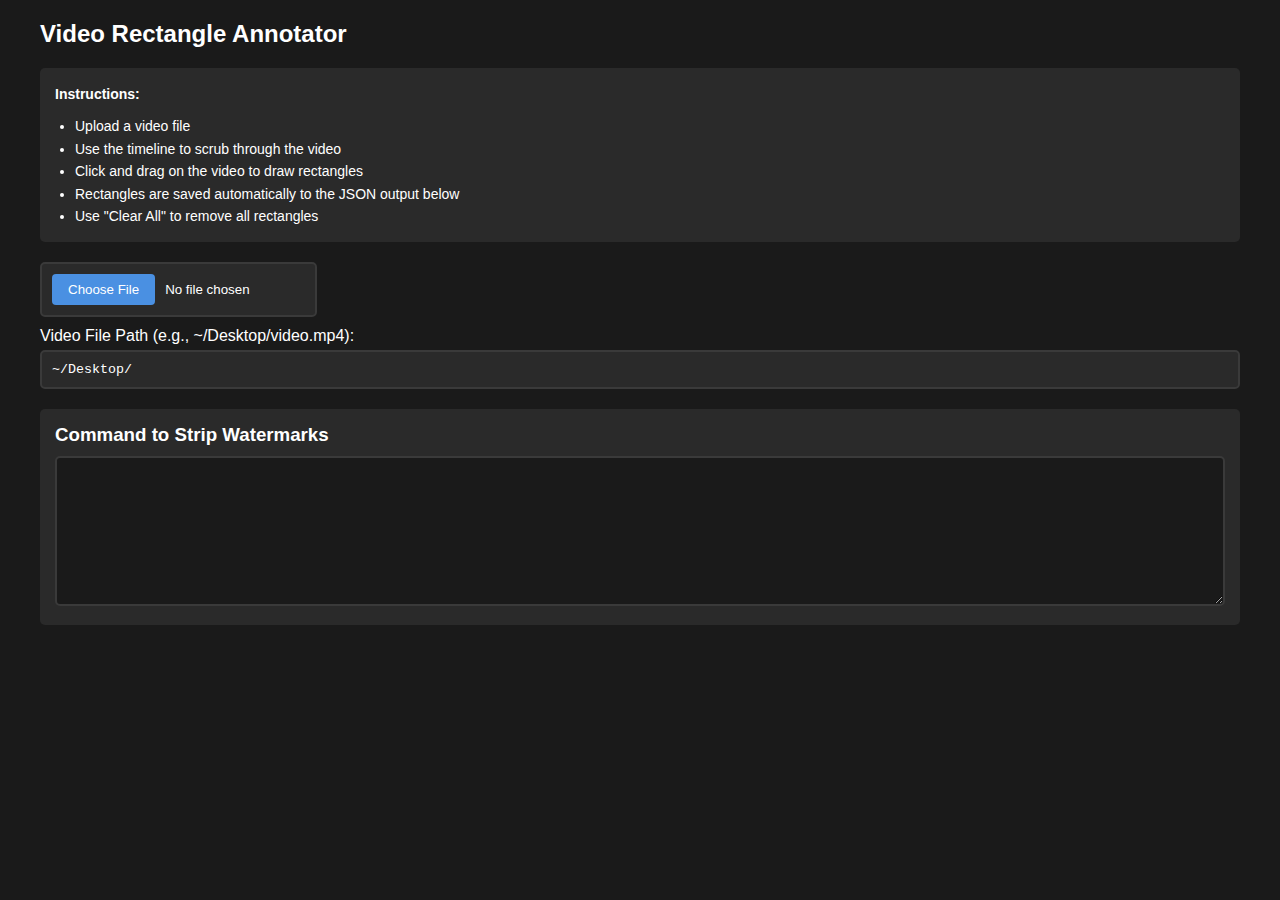
<file: index.html>
<!DOCTYPE html>
<html lang="en">
<head>
    <meta charset="UTF-8">
    <meta name="viewport" content="width=device-width, initial-scale=1.0">
    <title>Video Rectangle Annotator</title>
    <style>
        * {
            margin: 0;
            padding: 0;
            box-sizing: border-box;
        }
        
        body {
            font-family: -apple-system, BlinkMacSystemFont, 'Segoe UI', Roboto, Oxygen, Ubuntu, Cantarell, sans-serif;
            background: #1a1a1a;
            color: #fff;
            padding: 20px;
        }
        
        .container {
            max-width: 1200px;
            margin: 0 auto;
        }
        
        h1 {
            margin-bottom: 20px;
            font-size: 24px;
        }
        
        .upload-section {
            margin-bottom: 20px;
        }
        
        input[type="file"] {
            padding: 10px;
            background: #2a2a2a;
            border: 2px solid #3a3a3a;
            border-radius: 5px;
            color: #fff;
            cursor: pointer;
        }
        
        input[type="file"]::-webkit-file-upload-button {
            background: #4a90e2;
            border: none;
            padding: 8px 16px;
            border-radius: 4px;
            color: #fff;
            cursor: pointer;
            margin-right: 10px;
        }
        
        .video-container {
            position: relative;
            display: inline-block;
            background: #000;
            margin-bottom: 20px;
        }
        
        video {
            display: block;
            max-width: 100%;
            height: auto;
        }
        
        #canvas {
            position: absolute;
            top: 0;
            left: 0;
            cursor: crosshair;
        }
        
        .controls {
            background: #2a2a2a;
            padding: 15px;
            border-radius: 5px;
            margin-bottom: 20px;
        }
        
        .timeline {
            width: 100%;
            margin: 10px 0;
        }
        
        input[type="range"] {
            width: 100%;
            height: 6px;
            background: #3a3a3a;
            border-radius: 3px;
            outline: none;
            cursor: pointer;
        }
        
        input[type="range"]::-webkit-slider-thumb {
            -webkit-appearance: none;
            appearance: none;
            width: 16px;
            height: 16px;
            background: #4a90e2;
            border-radius: 50%;
            cursor: pointer;
        }
        
        input[type="range"]::-moz-range-thumb {
            width: 16px;
            height: 16px;
            background: #4a90e2;
            border-radius: 50%;
            cursor: pointer;
            border: none;
        }
        
        .buttons {
            display: flex;
            gap: 10px;
            margin-top: 10px;
        }
        
        button {
            padding: 10px 20px;
            background: #4a90e2;
            border: none;
            border-radius: 5px;
            color: #fff;
            cursor: pointer;
            font-size: 14px;
            transition: background 0.2s;
        }
        
        button:hover {
            background: #357abd;
        }
        
        button.danger {
            background: #e74c3c;
        }
        
        button.danger:hover {
            background: #c0392b;
        }
        
        .output-section {
            background: #2a2a2a;
            padding: 15px;
            border-radius: 5px;
        }
        
        textarea {
            width: 100%;
            min-height: 150px;
            background: #1a1a1a;
            border: 2px solid #3a3a3a;
            border-radius: 5px;
            color: #fff;
            padding: 10px;
            font-family: 'Courier New', monospace;
            font-size: 12px;
            resize: vertical;
        }
        
        .instructions {
            background: #2a2a2a;
            padding: 15px;
            border-radius: 5px;
            margin-bottom: 20px;
            font-size: 14px;
            line-height: 1.6;
        }
        
        .instructions ul {
            margin-left: 20px;
            margin-top: 10px;
        }
        
        .time-display {
            font-size: 14px;
            color: #aaa;
            margin-top: 5px;
        }
    </style>
</head>
<body>
    <div class="container">
        <h1>Video Rectangle Annotator</h1>
        
        <div class="instructions">
            <strong>Instructions:</strong>
            <ul>
                <li>Upload a video file</li>
                <li>Use the timeline to scrub through the video</li>
                <li>Click and drag on the video to draw rectangles</li>
                <li>Rectangles are saved automatically to the JSON output below</li>
                <li>Use "Clear All" to remove all rectangles</li>
            </ul>
        </div>
        
        <div class="upload-section">
            <input type="file" id="videoUpload" accept="video/*">
            <div style="margin-top: 10px;">
                <label for="videoPath" style="display: block; margin-bottom: 5px;">Video File Path (e.g., ~/Desktop/video.mp4):</label>
                <input type="text" id="videoPath" placeholder="Enter full path to video file" value="~/Desktop/" style="width: 100%; padding: 10px; background: #2a2a2a; border: 2px solid #3a3a3a; border-radius: 5px; color: #fff; font-family: 'Courier New', monospace;">
            </div>
        </div>
        
        <div class="video-container" id="videoContainer" style="display: none;">
            <video id="video" controls></video>
            <canvas id="canvas"></canvas>
        </div>
        
        <div class="controls" id="controls" style="display: none;">
            <div class="timeline">
                <input type="range" id="timeline" min="0" max="100" value="0" step="0.1">
                <div class="time-display">
                    <span id="currentTime">0:00</span> / <span id="duration">0:00</span>
                </div>
            </div>
            <div class="buttons">
                <button id="clearBtn" class="danger">Clear All Rectangles</button>
                <button id="copyBtn">Copy JSON</button>
            </div>
        </div>
        
        <div class="output-section">
            <h3 style="margin-bottom: 10px;">Command to Strip Watermarks</h3>
            <textarea id="output" readonly></textarea>
        </div>
    </div>

    <script>
        const videoUpload = document.getElementById('videoUpload');
        const video = document.getElementById('video');
        const canvas = document.getElementById('canvas');
        const ctx = canvas.getContext('2d');
        const timeline = document.getElementById('timeline');
        const output = document.getElementById('output');
        const clearBtn = document.getElementById('clearBtn');
        const copyBtn = document.getElementById('copyBtn');
        const videoContainer = document.getElementById('videoContainer');
        const controls = document.getElementById('controls');
        const currentTimeDisplay = document.getElementById('currentTime');
        const durationDisplay = document.getElementById('duration');
        const videoPath = document.getElementById('videoPath');
        
        let rectangles = [];
        let isDrawing = false;
        let startX, startY;
        let currentRect = null;
        let uploadedFilename = '';
        
        // Handle video upload
        videoUpload.addEventListener('change', (e) => {
            const file = e.target.files[0];
            if (file) {
                uploadedFilename = file.name;
                const url = URL.createObjectURL(file);
                video.src = url;
                videoContainer.style.display = 'inline-block';
                controls.style.display = 'block';
                rectangles = [];
                updateOutput();
            }
        });
        
        // Setup canvas when video loads
        video.addEventListener('loadedmetadata', () => {
            canvas.width = video.videoWidth;
            canvas.height = video.videoHeight;
            timeline.max = video.duration;
            durationDisplay.textContent = formatTime(video.duration);
            drawRectangles();
        });
        
        // Timeline scrubbing
        timeline.addEventListener('input', (e) => {
            video.currentTime = e.target.value;
        });
        
        // Update timeline as video plays
        video.addEventListener('timeupdate', () => {
            timeline.value = video.currentTime;
            currentTimeDisplay.textContent = formatTime(video.currentTime);
        });
        
        // Mouse events for drawing rectangles
        canvas.addEventListener('mousedown', (e) => {
            const rect = canvas.getBoundingClientRect();
            const scaleX = canvas.width / rect.width;
            const scaleY = canvas.height / rect.height;
            
            startX = (e.clientX - rect.left) * scaleX;
            startY = (e.clientY - rect.top) * scaleY;
            isDrawing = true;
            currentRect = { x: startX, y: startY, w: 0, h: 0 };
        });
        
        canvas.addEventListener('mousemove', (e) => {
            if (!isDrawing) return;
            
            const rect = canvas.getBoundingClientRect();
            const scaleX = canvas.width / rect.width;
            const scaleY = canvas.height / rect.height;
            
            const currentX = (e.clientX - rect.left) * scaleX;
            const currentY = (e.clientY - rect.top) * scaleY;
            
            currentRect.w = currentX - startX;
            currentRect.h = currentY - startY;
            
            drawRectangles();
            
            // Draw current rectangle being drawn
            ctx.strokeStyle = '#4a90e2';
            ctx.lineWidth = 2;
            ctx.strokeRect(currentRect.x, currentRect.y, currentRect.w, currentRect.h);
        });
        
        canvas.addEventListener('mouseup', (e) => {
            if (!isDrawing) return;
            
            isDrawing = false;
            
            // Normalize rectangle (handle negative width/height)
            const normalizedRect = {
                x: Math.round(currentRect.w < 0 ? currentRect.x + currentRect.w : currentRect.x),
                y: Math.round(currentRect.h < 0 ? currentRect.y + currentRect.h : currentRect.y),
                w: Math.round(Math.abs(currentRect.w)),
                h: Math.round(Math.abs(currentRect.h))
            };
            
            // Only add if rectangle has area
            if (normalizedRect.w > 5 && normalizedRect.h > 5) {
                rectangles.push(normalizedRect);
                updateOutput();
            }
            
            currentRect = null;
            drawRectangles();
        });
        
        // Draw all rectangles
        function drawRectangles() {
            ctx.clearRect(0, 0, canvas.width, canvas.height);
            
            ctx.strokeStyle = '#4a90e2';
            ctx.lineWidth = 2;
            
            rectangles.forEach(rect => {
                ctx.strokeRect(rect.x, rect.y, rect.w, rect.h);
            });
        }
        
        // Update JSON output
        function updateOutput() {
            let videoPathValue = videoPath.value.trim();
            if (!videoPathValue) videoPathValue = '~/Desktop/';
            
            // Ensure path ends with / if there's a filename
            if (uploadedFilename && !videoPathValue.endsWith('/')) {
                videoPathValue += '/';
            }
            
            const fullPath = (videoPathValue + uploadedFilename).replace(/ /g, '\\ ');
            const jsonStr = JSON.stringify(rectangles);
            output.value = `python3 process_video_lama.py ${fullPath} '${jsonStr}'`;
        }
        
        // Update output when video path changes
        videoPath.addEventListener('input', updateOutput);
        
        // Clear all rectangles
        clearBtn.addEventListener('click', () => {
            rectangles = [];
            updateOutput();
            drawRectangles();
        });
        
        // Copy JSON to clipboard
        copyBtn.addEventListener('click', () => {
            output.select();
            document.execCommand('copy');
            copyBtn.textContent = 'Copied!';
            setTimeout(() => {
                copyBtn.textContent = 'Copy JSON';
            }, 2000);
        });
        
        // Format time helper
        function formatTime(seconds) {
            const mins = Math.floor(seconds / 60);
            const secs = Math.floor(seconds % 60);
            return `${mins}:${secs.toString().padStart(2, '0')}`;
        }
    </script>
</body>
</html>
</file>
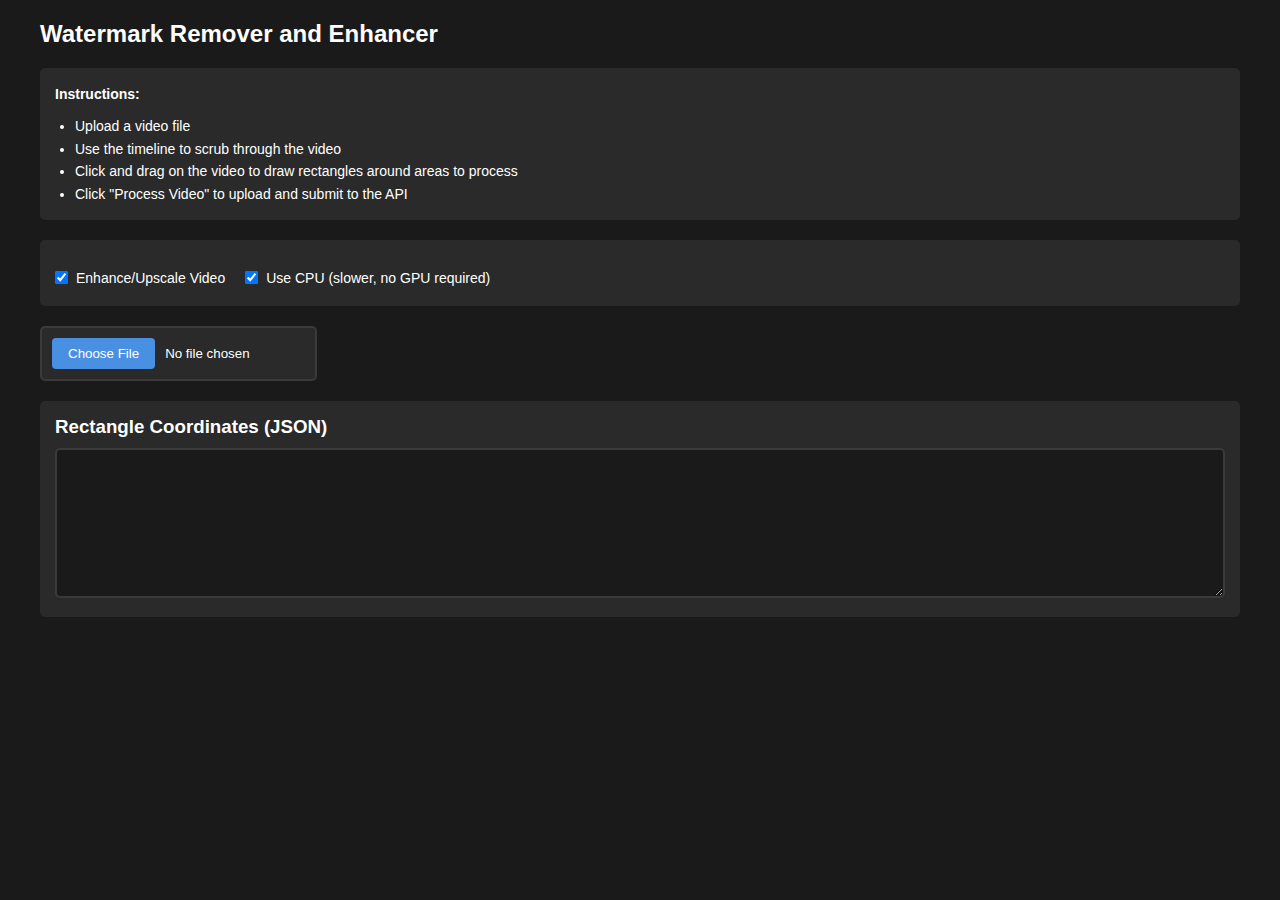
<file: templates/index.html>
<!DOCTYPE html>
<html lang="en">
<head>
    <meta charset="UTF-8">
    <meta name="viewport" content="width=device-width, initial-scale=1.0">
    <title>Watermark Remover and enhancer</title>
    <link rel="stylesheet" href="/static/style.css" />
</head>
<body>
    <div class="container">
        <h1>Watermark Remover and Enhancer</h1>

        <div class="instructions">
            <strong>Instructions:</strong>
            <ul>
                <li>Upload a video file</li>
                <li>Use the timeline to scrub through the video</li>
                <li>Click and drag on the video to draw rectangles around areas to process</li>
                <li>Click "Process Video" to upload and submit to the API</li>
            </ul>
        </div>

        <div class="api-config">
            <div style="margin-top: 15px; display: flex; gap: 20px;">
                <label style="display: flex; align-items: center; cursor: pointer;">
                    <input type="checkbox" id="upscaleToggle" checked style="width: auto; margin-right: 8px; cursor: pointer;">
                    <span>Enhance/Upscale Video</span>
                </label>

                <label style="display: flex; align-items: center; cursor: pointer;">
                    <input type="checkbox" id="useCpuToggle" checked style="width: auto; margin-right: 8px; cursor: pointer;">
                    <span>Use CPU (slower, no GPU required)</span>
                </label>
            </div>
        </div>

        <div class="upload-section">
            <input type="file" id="videoUpload" accept="video/*">
        </div>

        <div class="video-container" id="videoContainer" style="display: none;">
            <video id="video" controls></video>
            <canvas id="canvas"></canvas>
        </div>

        <div class="controls" id="controls" style="display: none;">
            <div class="timeline">
                <input type="range" id="timeline" min="0" max="100" value="0" step="0.1">
                <div class="time-display">
                    <span id="currentTime">0:00</span> / <span id="duration">0:00</span>
                </div>
            </div>
            <div class="buttons">
                <button id="clearBtn" class="danger">Clear All Rectangles</button>
                <button id="processBtn" class="success">Process Video</button>
            </div>
            <div id="statusMessage" class="status-message"></div>
        </div>





        <div class="output-section">
            <h3 style="margin-bottom: 10px;">Rectangle Coordinates (JSON)</h3>
            <textarea id="output" readonly></textarea>
        </div>





    </div>

    <script>
        const videoUpload = document.getElementById('videoUpload');
        const video = document.getElementById('video');
        const canvas = document.getElementById('canvas');
        const ctx = canvas.getContext('2d');
        const timeline = document.getElementById('timeline');
        const output = document.getElementById('output');
        const clearBtn = document.getElementById('clearBtn');
        const processBtn = document.getElementById('processBtn');
        const videoContainer = document.getElementById('videoContainer');
        const controls = document.getElementById('controls');
        const currentTimeDisplay = document.getElementById('currentTime');
        const durationDisplay = document.getElementById('duration');
        const apiUrl = "/process";
        const statusMessage = document.getElementById('statusMessage');
        const upscaleToggle = document.getElementById('upscaleToggle');
        const useCpuToggle = document.getElementById('useCpuToggle');

        let rectangles = [];
        let isDrawing = false;
        let startX, startY;
        let currentRect = null;
        let uploadedFile = null;

        // Handle video upload
        videoUpload.addEventListener('change', (e) => {
            const file = e.target.files[0];
            if (file) {
                uploadedFile = file;
                const url = URL.createObjectURL(file);
                video.src = url;
                videoContainer.style.display = 'inline-block';
                controls.style.display = 'block';
                rectangles = [];
                updateOutput();
                hideStatus();
            }
        });

        // Setup canvas when video loads
        video.addEventListener('loadedmetadata', () => {
            canvas.width = video.videoWidth;
            canvas.height = video.videoHeight;
            timeline.max = video.duration;
            durationDisplay.textContent = formatTime(video.duration);
            drawRectangles();
        });

        // Timeline scrubbing
        timeline.addEventListener('input', (e) => {
            video.currentTime = e.target.value;
        });

        // Update timeline as video plays
        video.addEventListener('timeupdate', () => {
            timeline.value = video.currentTime;
            currentTimeDisplay.textContent = formatTime(video.currentTime);
        });

        // Mouse events for drawing rectangles
        canvas.addEventListener('mousedown', (e) => {
            const rect = canvas.getBoundingClientRect();
            const scaleX = canvas.width / rect.width;
            const scaleY = canvas.height / rect.height;

            startX = (e.clientX - rect.left) * scaleX;
            startY = (e.clientY - rect.top) * scaleY;
            isDrawing = true;
            currentRect = { x: startX, y: startY, w: 0, h: 0 };
        });

        canvas.addEventListener('mousemove', (e) => {
            if (!isDrawing) return;

            const rect = canvas.getBoundingClientRect();
            const scaleX = canvas.width / rect.width;
            const scaleY = canvas.height / rect.height;

            const currentX = (e.clientX - rect.left) * scaleX;
            const currentY = (e.clientY - rect.top) * scaleY;

            currentRect.w = currentX - startX;
            currentRect.h = currentY - startY;

            drawRectangles();

            // Draw current rectangle being drawn
            ctx.strokeStyle = '#4a90e2';
            ctx.lineWidth = 2;
            ctx.strokeRect(currentRect.x, currentRect.y, currentRect.w, currentRect.h);
        });

        canvas.addEventListener('mouseup', (e) => {
            if (!isDrawing) return;

            isDrawing = false;

            // Normalize rectangle (handle negative width/height)
            const normalizedRect = {
                x: Math.round(currentRect.w < 0 ? currentRect.x + currentRect.w : currentRect.x),
                y: Math.round(currentRect.h < 0 ? currentRect.y + currentRect.h : currentRect.y),
                w: Math.round(Math.abs(currentRect.w)),
                h: Math.round(Math.abs(currentRect.h))
            };

            // Only add if rectangle has area
            if (normalizedRect.w > 5 && normalizedRect.h > 5) {
                rectangles.push(normalizedRect);
                updateOutput();
            }

            currentRect = null;
            drawRectangles();
        });

        // Draw all rectangles
        function drawRectangles() {
            ctx.clearRect(0, 0, canvas.width, canvas.height);

            ctx.strokeStyle = '#4a90e2';
            ctx.lineWidth = 2;

            rectangles.forEach(rect => {
                ctx.strokeRect(rect.x, rect.y, rect.w, rect.h);
            });
        }

        // Update JSON output
        function updateOutput() {
            output.value = JSON.stringify(rectangles, null, 2);
        }

        // Clear all rectangles
        clearBtn.addEventListener('click', () => {
            rectangles = [];
            updateOutput();
            drawRectangles();
        });

        // Process video - upload and submit
        processBtn.addEventListener('click', async () => {
            if (!uploadedFile) {
                showStatus('Please upload a video first', 'error');
                return;
            }

            if (rectangles.length === 0) {
                showStatus('Please draw at least one rectangle', 'error');
                return;
            }

            processBtn.disabled = true;
            processBtn.textContent = 'Processing...';
            showStatus('Uploading video and processing...', 'info');

            try {
                const formData = new FormData();
                formData.append('video', uploadedFile);
                formData.append('rectangles', JSON.stringify(rectangles));
                formData.append('upscale', upscaleToggle.checked ? 'true' : 'false');
                formData.append('use_cpu', useCpuToggle.checked ? 'true' : 'false');

                const response = await fetch(apiUrl, {
                    method: 'POST',
                    body: formData
                });


                if (!response.ok) {
                    const errorText = await response.text();
                    throw new Error(`HTTP ${response.status}: ${errorText}`);
                }

                //const result = await response.json();
                const { job_id, status_url } = await response.json();
                pollStatus(status_url);

                // If the API returns a download URL or processed video
<!--                if (result.output_url) {-->
<!--                    showStatus(`Success! <a href="${result.output_url}" download="${result.filename}" style="color: #fff; text-decoration: underline; font-weight: bold;">Download processed video</a>`, 'success');-->
<!--                } else {-->
<!--                    showStatus('Video processed successfully! ' + (result.message || ''), 'success');-->
<!--                }-->

            } catch (error) {
                console.error('Error:', error);
                showStatus('Error: ' + error.message, 'error');
            } finally {
                processBtn.disabled = false;
                processBtn.textContent = 'Process Video';
            }
        });

        async function pollStatus(statusUrl) {
            const interval = setInterval(async () => {
                const res = await fetch(statusUrl);
                const data = await res.json();

                if (data.status === "processing") {
                    showStatus(`Processing… ${data.progress || 0}%`, 'info');
                }

                if (data.status === "completed") {
                    clearInterval(interval);
                    showStatus(
                        `Success! <a href="${data.output_url}" download style="color:#fff;font-weight:bold">Download video</a>`,
                        'success'
                    );
                }

                if (data.status === "failed") {
                    clearInterval(interval);
                    showStatus(`Failed: ${data.error}`, 'error');
                }
            }, 5000); // every 5s
        }


        // Status message helpers
        function showStatus(message, type) {
            statusMessage.innerHTML = message;
            statusMessage.className = 'status-message ' + type;
            statusMessage.style.display = 'block';
        }

        function hideStatus() {
            statusMessage.style.display = 'none';
        }

        // Format time helper
        function formatTime(seconds) {
            const mins = Math.floor(seconds / 60);
            const secs = Math.floor(seconds % 60);
            return `${mins}:${secs.toString().padStart(2, '0')}`;
        }
    </script>
</body>
</html>
</file>
<file: static/style.css>
* {
            margin: 0;
            padding: 0;
            box-sizing: border-box;
        }

        body {
            font-family: -apple-system, BlinkMacSystemFont, 'Segoe UI', Roboto, Oxygen, Ubuntu, Cantarell, sans-serif;
            background: #1a1a1a;
            color: #fff;
            padding: 20px;
        }

        .container {
            max-width: 1200px;
            margin: 0 auto;
        }

        h1 {
            margin-bottom: 20px;
            font-size: 24px;
        }

        .upload-section {
            margin-bottom: 20px;
        }

        input[type="file"] {
            padding: 10px;
            background: #2a2a2a;
            border: 2px solid #3a3a3a;
            border-radius: 5px;
            color: #fff;
            cursor: pointer;
        }

        input[type="file"]::-webkit-file-upload-button {
            background: #4a90e2;
            border: none;
            padding: 8px 16px;
            border-radius: 4px;
            color: #fff;
            cursor: pointer;
            margin-right: 10px;
        }

        .video-container {
            position: relative;
            display: inline-block;
            background: #000;
            margin-bottom: 20px;
        }

        video {
            display: block;
            max-width: 100%;
            height: auto;
        }

        #canvas {
            position: absolute;
            top: 0;
            left: 0;
            cursor: crosshair;
        }

        .controls {
            background: #2a2a2a;
            padding: 15px;
            border-radius: 5px;
            margin-bottom: 20px;
        }

        .timeline {
            width: 100%;
            margin: 10px 0;
        }

        input[type="range"] {
            width: 100%;
            height: 6px;
            background: #3a3a3a;
            border-radius: 3px;
            outline: none;
            cursor: pointer;
        }

        input[type="range"]::-webkit-slider-thumb {
            -webkit-appearance: none;
            appearance: none;
            width: 16px;
            height: 16px;
            background: #4a90e2;
            border-radius: 50%;
            cursor: pointer;
        }

        input[type="range"]::-moz-range-thumb {
            width: 16px;
            height: 16px;
            background: #4a90e2;
            border-radius: 50%;
            cursor: pointer;
            border: none;
        }

        .buttons {
            display: flex;
            gap: 10px;
            margin-top: 10px;
        }

        button {
            padding: 10px 20px;
            background: #4a90e2;
            border: none;
            border-radius: 5px;
            color: #fff;
            cursor: pointer;
            font-size: 14px;
            transition: background 0.2s;
        }

        button:hover {
            background: #357abd;
        }

        button:disabled {
            background: #555;
            cursor: not-allowed;
        }

        button.danger {
            background: #e74c3c;
        }

        button.danger:hover {
            background: #c0392b;
        }

        button.success {
            background: #27ae60;
        }

        button.success:hover {
            background: #229954;
        }

        .output-section {
            background: #2a2a2a;
            padding: 15px;
            border-radius: 5px;
        }

        textarea {
            width: 100%;
            min-height: 150px;
            background: #1a1a1a;
            border: 2px solid #3a3a3a;
            border-radius: 5px;
            color: #fff;
            padding: 10px;
            font-family: 'Courier New', monospace;
            font-size: 12px;
            resize: vertical;
        }

        .instructions {
            background: #2a2a2a;
            padding: 15px;
            border-radius: 5px;
            margin-bottom: 20px;
            font-size: 14px;
            line-height: 1.6;
        }

        .instructions ul {
            margin-left: 20px;
            margin-top: 10px;
        }

        .time-display {
            font-size: 14px;
            color: #aaa;
            margin-top: 5px;
        }

        .status-message {
            padding: 10px;
            margin-top: 10px;
            border-radius: 5px;
            display: none;
        }

        .status-message.success {
            background: #27ae60;
        }

        .status-message.error {
            background: #e74c3c;
        }

        .status-message.info {
            background: #3498db;
        }

        .api-config {
            background: #2a2a2a;
            padding: 15px;
            border-radius: 5px;
            margin-bottom: 20px;
        }

        .api-config label {
            display: block;
            margin-bottom: 5px;
            font-size: 14px;
        }

        .api-config input {
            width: 100%;
            padding: 10px;
            background: #1a1a1a;
            border: 2px solid #3a3a3a;
            border-radius: 5px;
            color: #fff;
            font-family: 'Courier New', monospace;
        }
</file>
